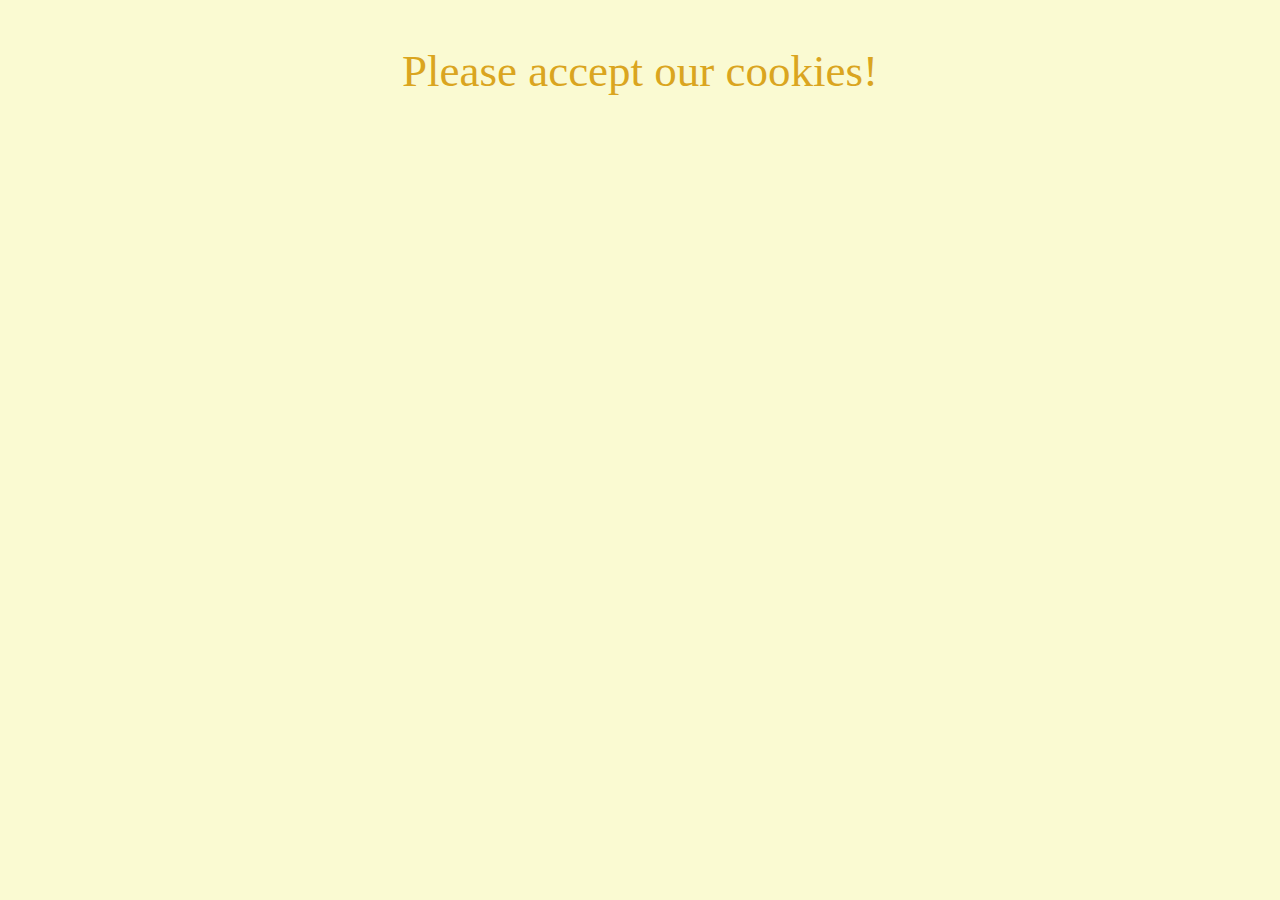
<file: cookie_widget/index.html>
<!DOCTYPE html>

<html>
    <head>
        <title>Cookie Widget</title>
        <link rel="stylesheet" href="styles.css">
    </head>

    <body>
        <p>Please accept  our cookies!</p>
    </body>
</html>
</file>
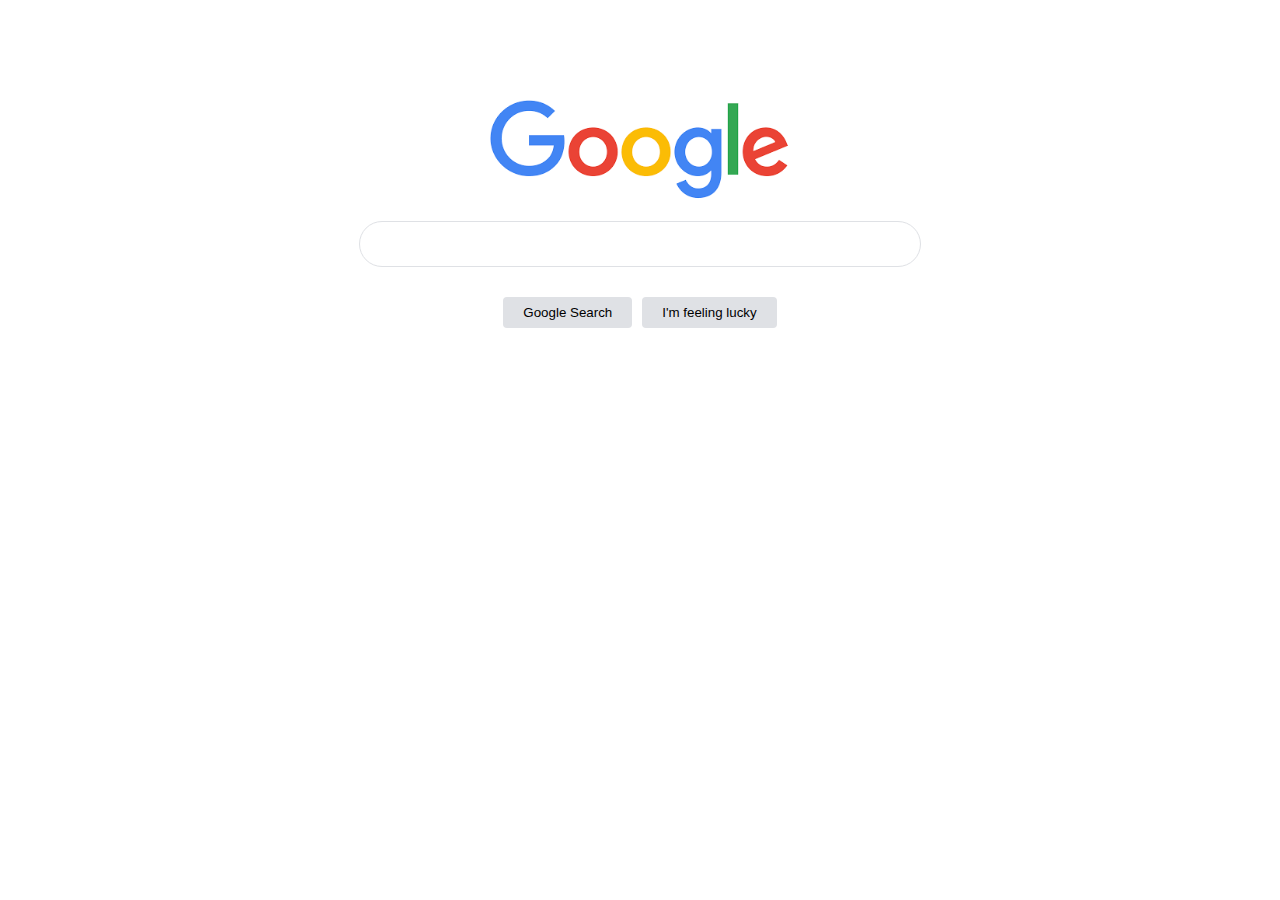
<file: google_homepage/index.html>
<!DOCTYPE html>

<html>
    <head>
        <title>Gooogle</title>
        <link rel="stylesheet" href="styles.css">
    </head>
    
    <body>
        <div class="main">
            <img class="logo-img" alt="Google Logo" src="[data-uri]">
            <input class="search-input" type="text">
            <div class="buttons">
                <button class="btn">Google Search</button>
                <button class="btn">I'm feeling lucky</button>
            </div>
        </div>
        
        
    </body>
</html>
</file>
<file: cookie_widget/styles.css>
body {
    background-color: lightgoldenrodyellow;
    color: goldenrod;
    font-size: 45px;
    font-weight: lighter;
    text-align: center;
    margin-top: 40px;
}
</file>
<file: google_homepage/styles.css>
.search-input{
    display: block;
    margin-left: auto;
    margin-right: auto;
    width: 500px;

    padding-top: 10px;
    padding-bottom: 10px;
    padding-left: 30px;
    padding-right: 30px;

    line-height: 24px;
    border: 1px solid #dfe1e5;
    border-radius: 24px;
}

.logo-img{
    display: block;
    margin-left: auto;
    margin-right: auto;
    margin-bottom: 20px;
    width: 300px
}

.main {
    margin-top: 100px;
}

.buttons {
    margin-left: auto;
    margin-right: auto;
    margin-top: 25px;
    display: flex;
    justify-content: center; 
}

.btn {
    margin: 5px;
    padding-top: 8px;
    padding-bottom: 8px;
    padding-left: 20px;
    padding-right: 20px;

    background: #dfe1e5;
    border: none;
    border-radius: 4px;
}
</file>
